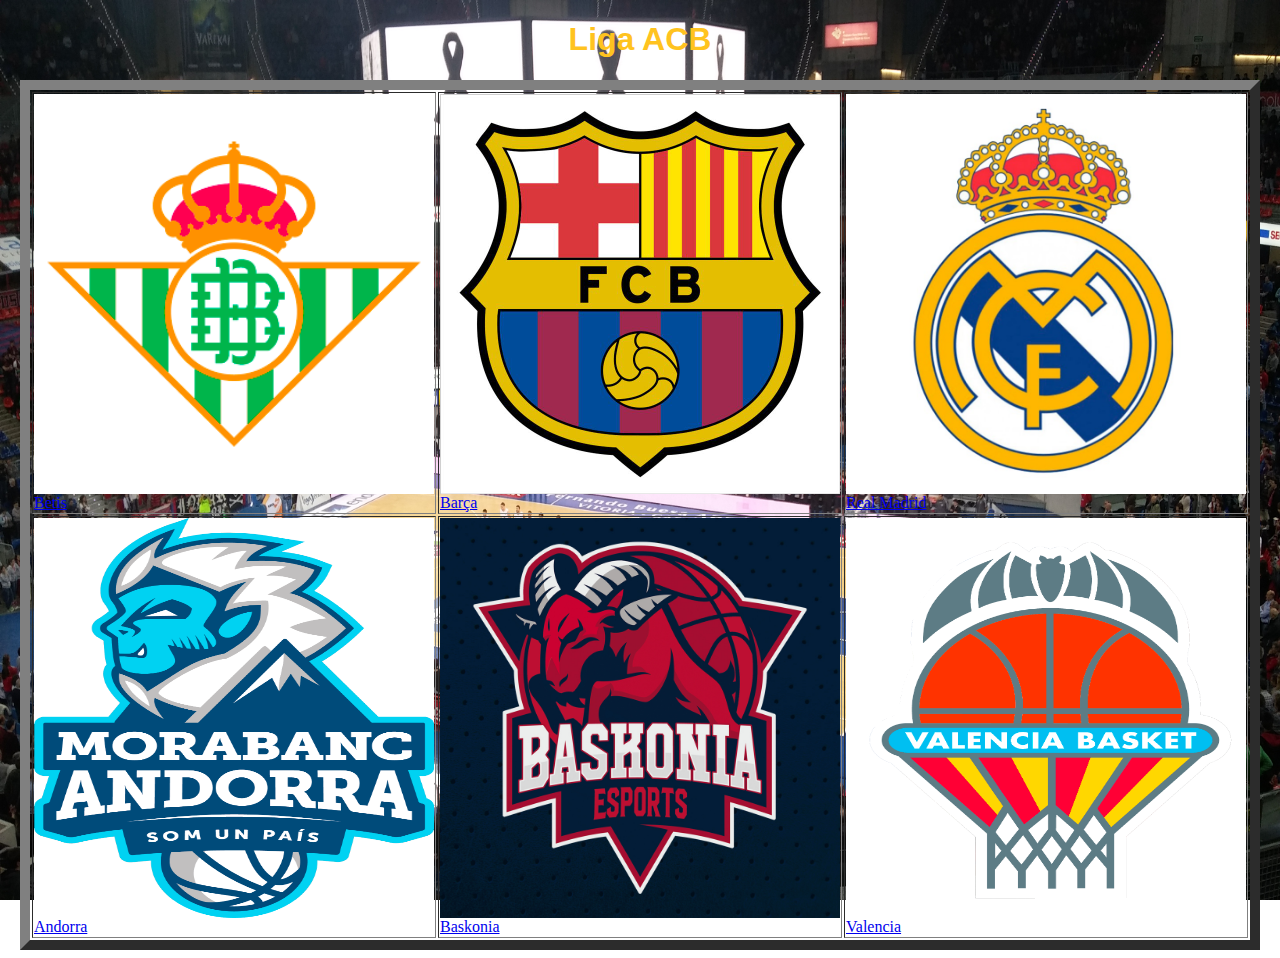
<file: index.html>
<!DOCTYPE html>
<html>
  <head>
    <meta charset = 'utf-8'>
    <title> Liga ACB </title>
    <link rel="icon" href="figuras/icono.ico">
    <link rel= "stylesheet" type="text/css" href="css/estilos.css">
  </head>

<style>

  /*Creamos la clase 'center' de forma que podamos centrar, por ejemplo, las tablas de nuestras páginas*/

  .center{

    margin-left: auto;
    margin-right: auto;
  
  }


  /*Le damos formato a los encabezados H1*/
  
  h1 {
    
    font-weight: bold;
    text-align: center;  
    font-family: Verdana, Helvetica, sans-serif;
    color: #ffc31f;
  
  }

  h2 {

     font-weight: bold;
     text-align: left;  
     font-family: Monaco, "Bitstream Vera Sans Mono", "Lucida Console", Terminal, monospace;
     color: Tomato  ;

  }

  p, ul {

     font-family: Verdana, Helvetica, sans-serif;
     text-align: center;
     color: #fff;
     font-size: 24px; 

  }


  /*Le damos formato a los pies de imagen*/
  .buy {

    text-align: center;

  }


  /*Le damos formato a las imágenes*/
  img {

     display: block;
      width: 50px;
     height: 50px;
     width: 100%;

  }

</style>

  <body>

    <h1> Liga ACB </h1>

<!-- Tabla ------------------------------------------------------------------------------------------------------------------------------------- -->

    <table border = '10' class='center'>

      <tr>

    <td><a href ='html/betis.html' ><img src = 'figuras/betis.png' alt = 'BETIS' style = 'width:400px;height:400px;' ><figcaption>Betis</figcaption></a></td>

    <td><a href ='html/barça.html' ><img src = 'figuras/barça.png' alt = 'BARÇA' style = 'width:400px;height:400px;' ><figcaption>Barça</figcaption></a></td>

    <td><a href ='html/realmadrid.html' ><img src = 'figuras/realmadrid.png' alt = 'REAL MADRID' style = 'width:400px;height:400px;' ><figcaption>Real Madrid</figcaption></a></td>
      </tr>
      <tr>  

    <td><a href ='html/andorra.html' ><img src = 'figuras/andorra.png' alt = 'ANDORRA' style = 'width:400px;height:400px;' ><figcaption>Andorra</figcaption></a></td>
    <td><a href ='html/baskonia.html' ><img src = 'figuras/baskonia.png' alt = 'BASKONIA' style = 'width:400px;height:400px;' ><figcaption>Baskonia</figcaption></a></td>
    <td><a href ='html/valencia.html' ><img src = 'figuras/valencia.png' alt = 'VALENCIA' style = 'width:400px;height:400px;' ><figcaption>Valencia</figcaption></a></td>

      </tr>

    </table>
<!-- ------------------------------------------------------------------------------------------------------------------------------------------- -->

  </body>

</html>
</file>
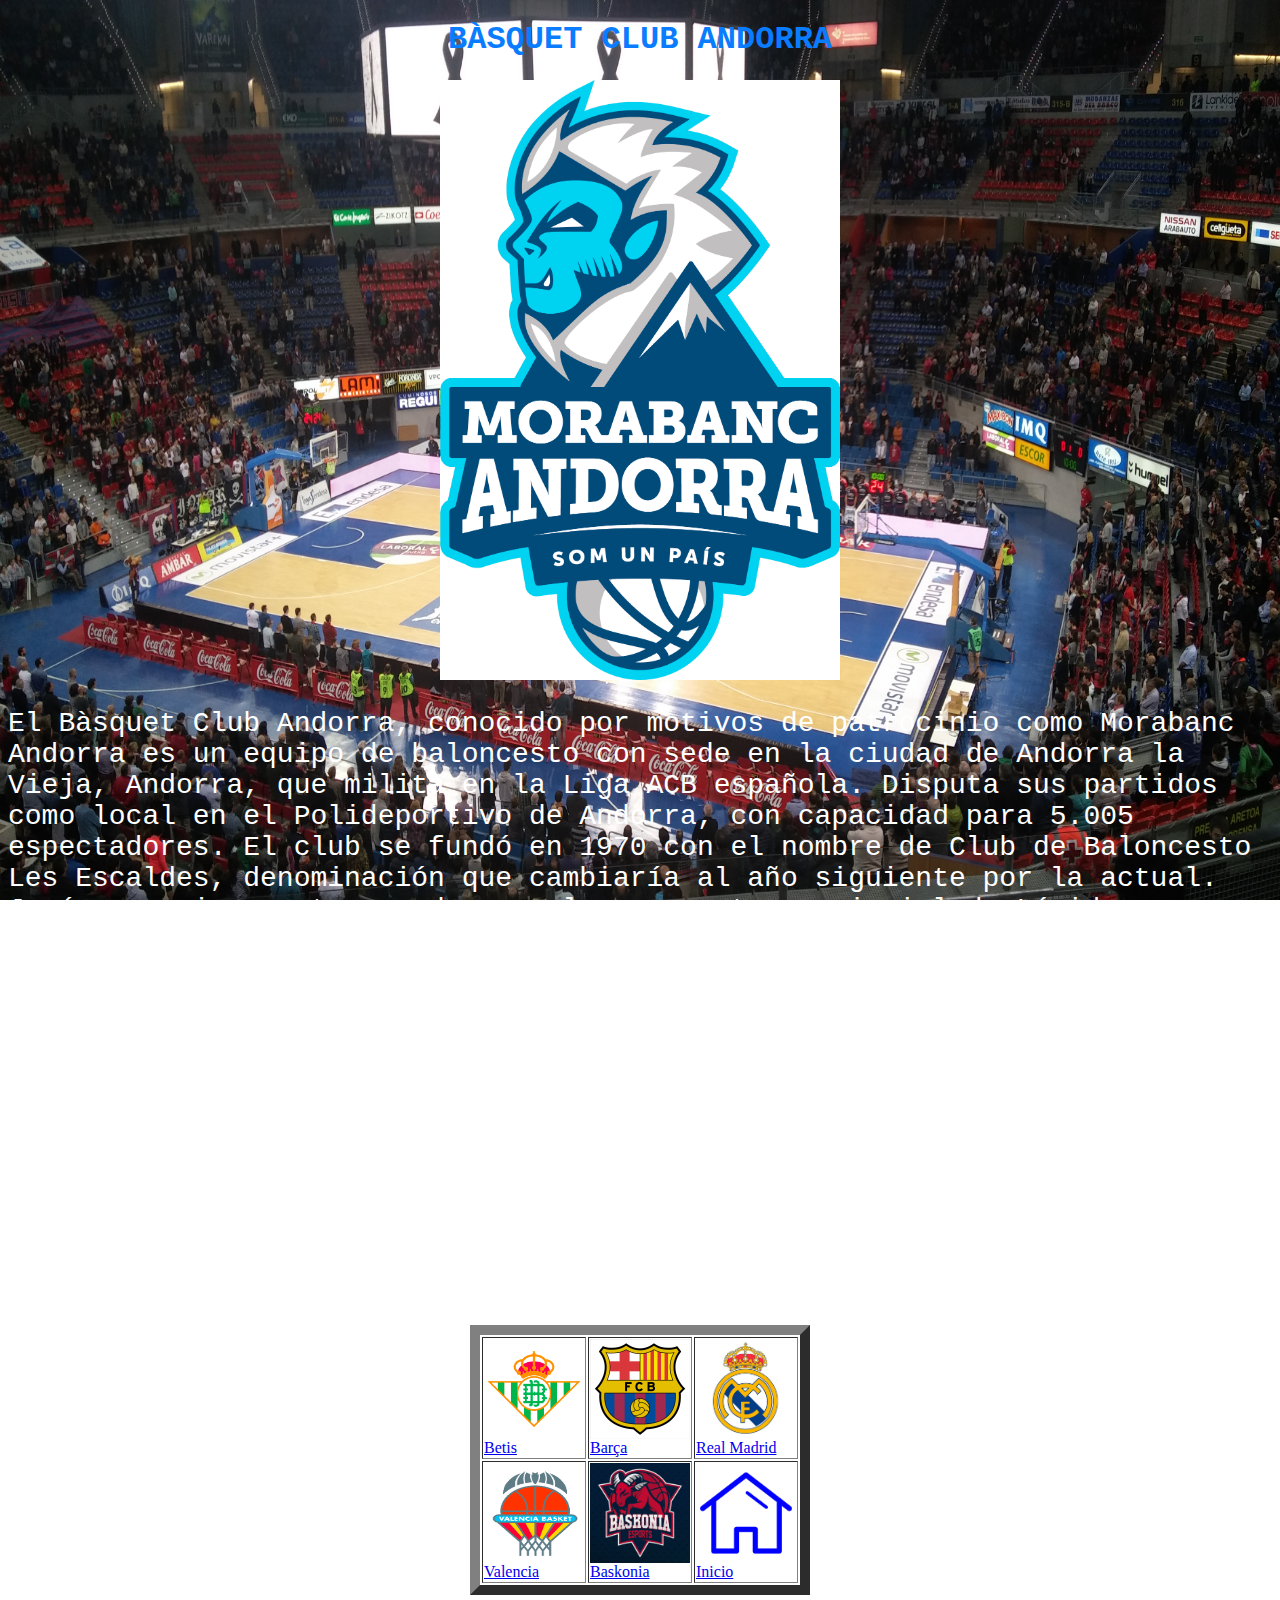
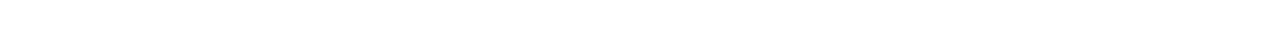
<file: html/andorra.html>
<!DOCTYPE html>
<html>
	<head>
		<meta charset = 'utf-8'>
		<title> BÀSQUET CLUB ANDORRA </title>
		<link rel="icon" href="../figuras/icono.ico">
		<link rel= "stylesheet" type="text/css" href="../css/estilos.css">
	</head>

		<h1> BÀSQUET CLUB ANDORRA </h1>
		<img src ='../figuras/andorra.png' class ='center' style = 'width:400px;height:600px;'>

	<body>

		<p>El Bàsquet Club Andorra, conocido por motivos de patrocinio como Morabanc Andorra es un equipo de baloncesto con sede en la ciudad de Andorra la Vieja, Andorra, que milita en la Liga ACB española. Disputa sus partidos como local en el Polideportivo de Andorra, con capacidad para 5.005 espectadores. El club se fundó en 1970 con el nombre de Club de Baloncesto Les Escaldes, denominación que cambiaría al año siguiente por la actual. Jugó sus primeras temporadas en el campeonato provincial de Lérida consiguiendo en la temporada 1975-76 el ascenso a la Primera Catalana. Al año siguiente renuncia a la categoría por problemas económicos, regresando en 1980. <br> El primer éxito importante llega en la temporada 1981-82, al proclamarse Campeón de Cataluña de 2ª Categoría, logrando el ascenso a la 1ª Categoría. En la a temporada 1983-84 se proclama Campeón de Cataluña de 1ª Categoría y logra el ascenso a la 2ª División Nacional Española. La temporada 1985-86 se proclama Campeón de España de la 2ª División Nacional en la ciudad de Badajoz y logra el ascenso a la 1ª División Nacional "B". Las tres siguientes temporadas se proclama Campeón de la Liga Nacional Catalana "B", y en la misma temporada 91-92 se proclama Campeón de Primera "B" y alcanza el ascenso a la Liga ACB.</p>

<!-- Tabla ------------------------------------------------------------------------------------------------------------------------------------- -->

		<table border = '10' class ='center'>

			<tr>

			<td><a href ='../html/betis.html' ><img src = '../figuras/betis.png' alt = 'BETIS' ><figcaption>Betis</figcaption></a></td>

			<td><a href ='../html/barça.html' ><img src = '../figuras/barça.png' alt = 'BARÇA' ><figcaption>Barça</figcaption></a></td>

			<td><a href ='../html/realmadrid.html' ><img src = '../figuras/realmadrid.png' alt = 'REAL MADRID' ><figcaption>Real Madrid</figcaption></a></td>

			</tr>
			<tr>	

			<td><a href ='../html/valencia.html' ><img src = '../figuras/valencia.png' alt = 'VALENCIA' ><figcaption>Valencia</figcaption></a></td>

			<td><a href ='../html/baskonia.html' ><img src = '../figuras/baskonia.png' alt = 'BASKONIA'  ><figcaption>Baskonia</figcaption></a></td>

			<td><a href ='../index.html' ><img src = '../figuras/inicio.png' alt = 'INICIO' ><figcaption>Inicio</figcaption></a></td>

			</tr>

		</table>
<!-- ------------------------------------------------------------------------------------------------------------------------------------------- -->
	</body>
</html>
</file>
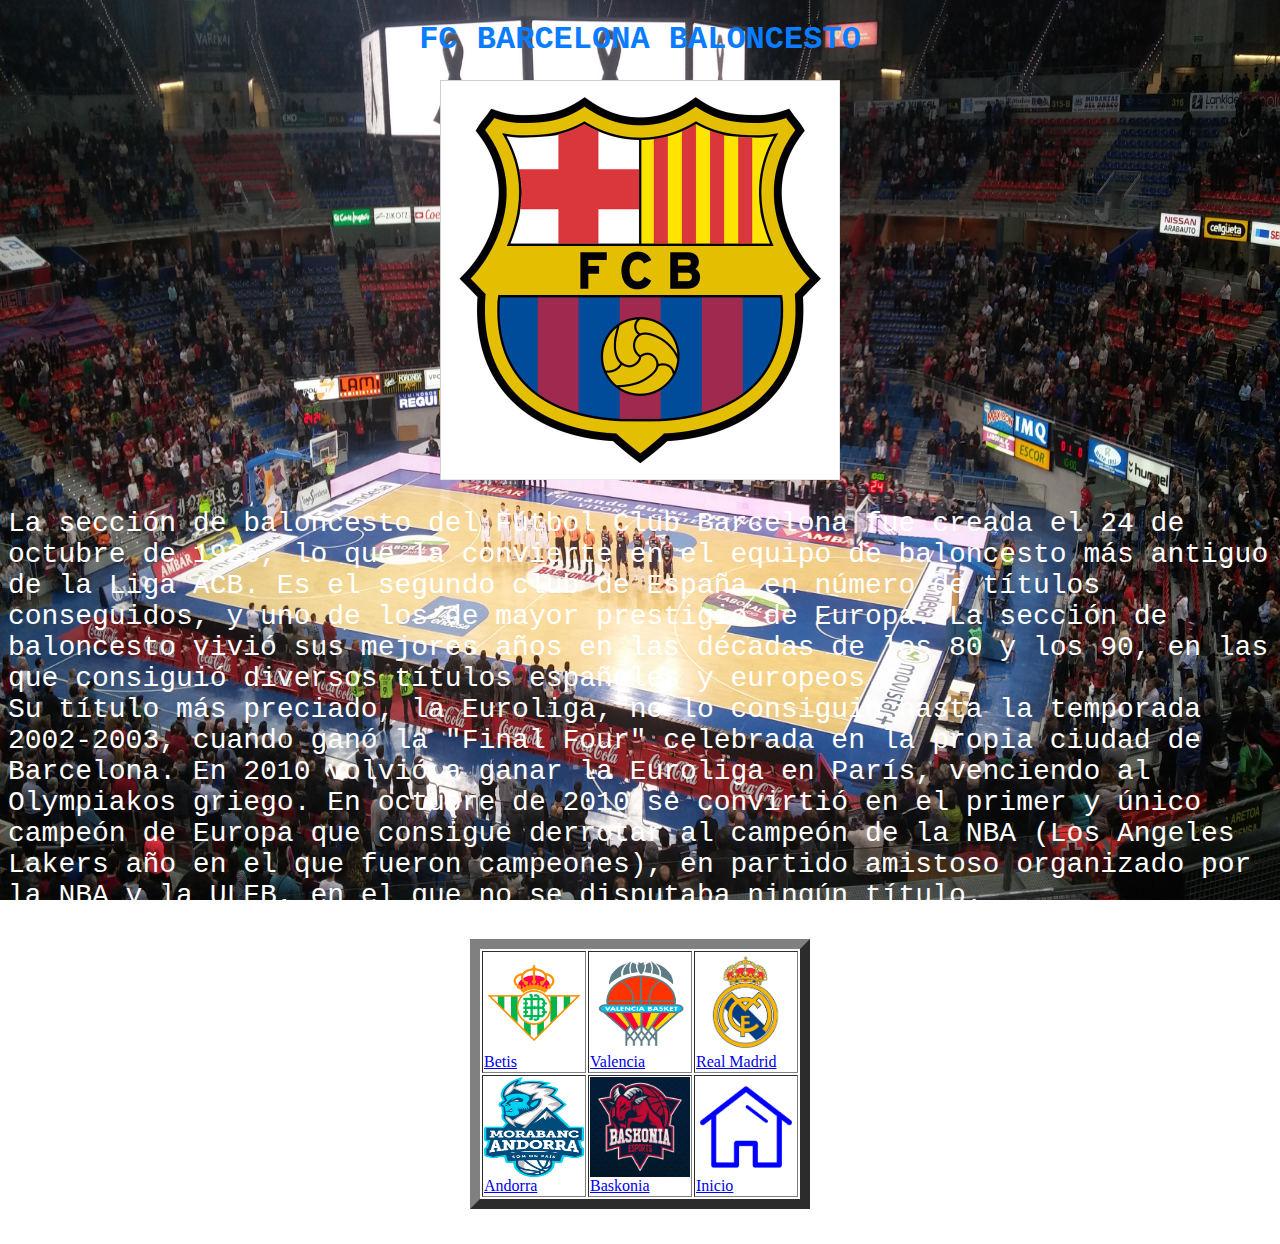
<file: html/barça.html>
<!DOCTYPE html>
<html>
	<head>
		<meta charset = 'utf-8'>
		<title> FC BARCELONA BALONCESTO </title>
		<link rel="icon" href="../figuras/icono.ico">
		<link rel= "stylesheet" type="text/css" href="../css/estilos.css">
	</head>

		<h1> FC BARCELONA BALONCESTO </h1>
		<img src ='../figuras/barça.png' class ='center' style = 'width:400px;height:400px;'>

	<body>

		<p>La sección de baloncesto del Fútbol Club Barcelona fue creada el 24 de octubre de 1926, lo que la convierte en el equipo de baloncesto más antiguo de la Liga ACB. Es el segundo club de España en número de títulos conseguidos, y uno de los de mayor prestigio de Europa. La sección de baloncesto vivió sus mejores años en las décadas de los 80 y los 90, en las que consiguió diversos títulos españoles y europeos. <br> Su título más preciado, la Euroliga, no lo consiguió hasta la temporada 2002-2003, cuando ganó la "Final Four" celebrada en la propia ciudad de Barcelona. En 2010 volvió a ganar la Euroliga en París, venciendo al Olympiakos griego. En octubre de 2010 se convirtió en el primer y único campeón de Europa que consigue derrotar al campeón de la NBA (Los Angeles Lakers año en el que fueron campeones), en partido amistoso organizado por la NBA y la ULEB, en el que no se disputaba ningún título.</p>

<!-- Tabla ------------------------------------------------------------------------------------------------------------------------------------- -->

		<table border = '10' class ='center'>

			<tr>

			<td><a href ='../html/betis.html' ><img src = '../figuras/betis.png' alt = 'BETIS' ><figcaption>Betis</figcaption></a></td>

			<td><a href ='../html/valencia.html' ><img src = '../figuras/valencia.png' alt = 'VALENCIA' ><figcaption>Valencia</figcaption></a></td>

			<td><a href ='../html/realmadrid.html' ><img src = '../figuras/realmadrid.png' alt = 'REAL MADRID' ><figcaption>Real Madrid</figcaption></a></td>

			</tr>
			<tr>	

			<td><a href ='../html/andorra.html' ><img src = '../figuras/andorra.png' alt = 'ANDORRA' ><figcaption>Andorra</figcaption></a></td>

			<td><a href ='../html/baskonia.html' ><img src = '../figuras/baskonia.png' alt = 'BASKONIA'  ><figcaption>Baskonia</figcaption></a></td>

			<td><a href ='../index.html' ><img src = '../figuras/inicio.png' alt = 'INICIO' ><figcaption>Inicio</figcaption></a></td>

			</tr>

		</table>
<!-- ------------------------------------------------------------------------------------------------------------------------------------------- -->
	</body>
</html>
</file>
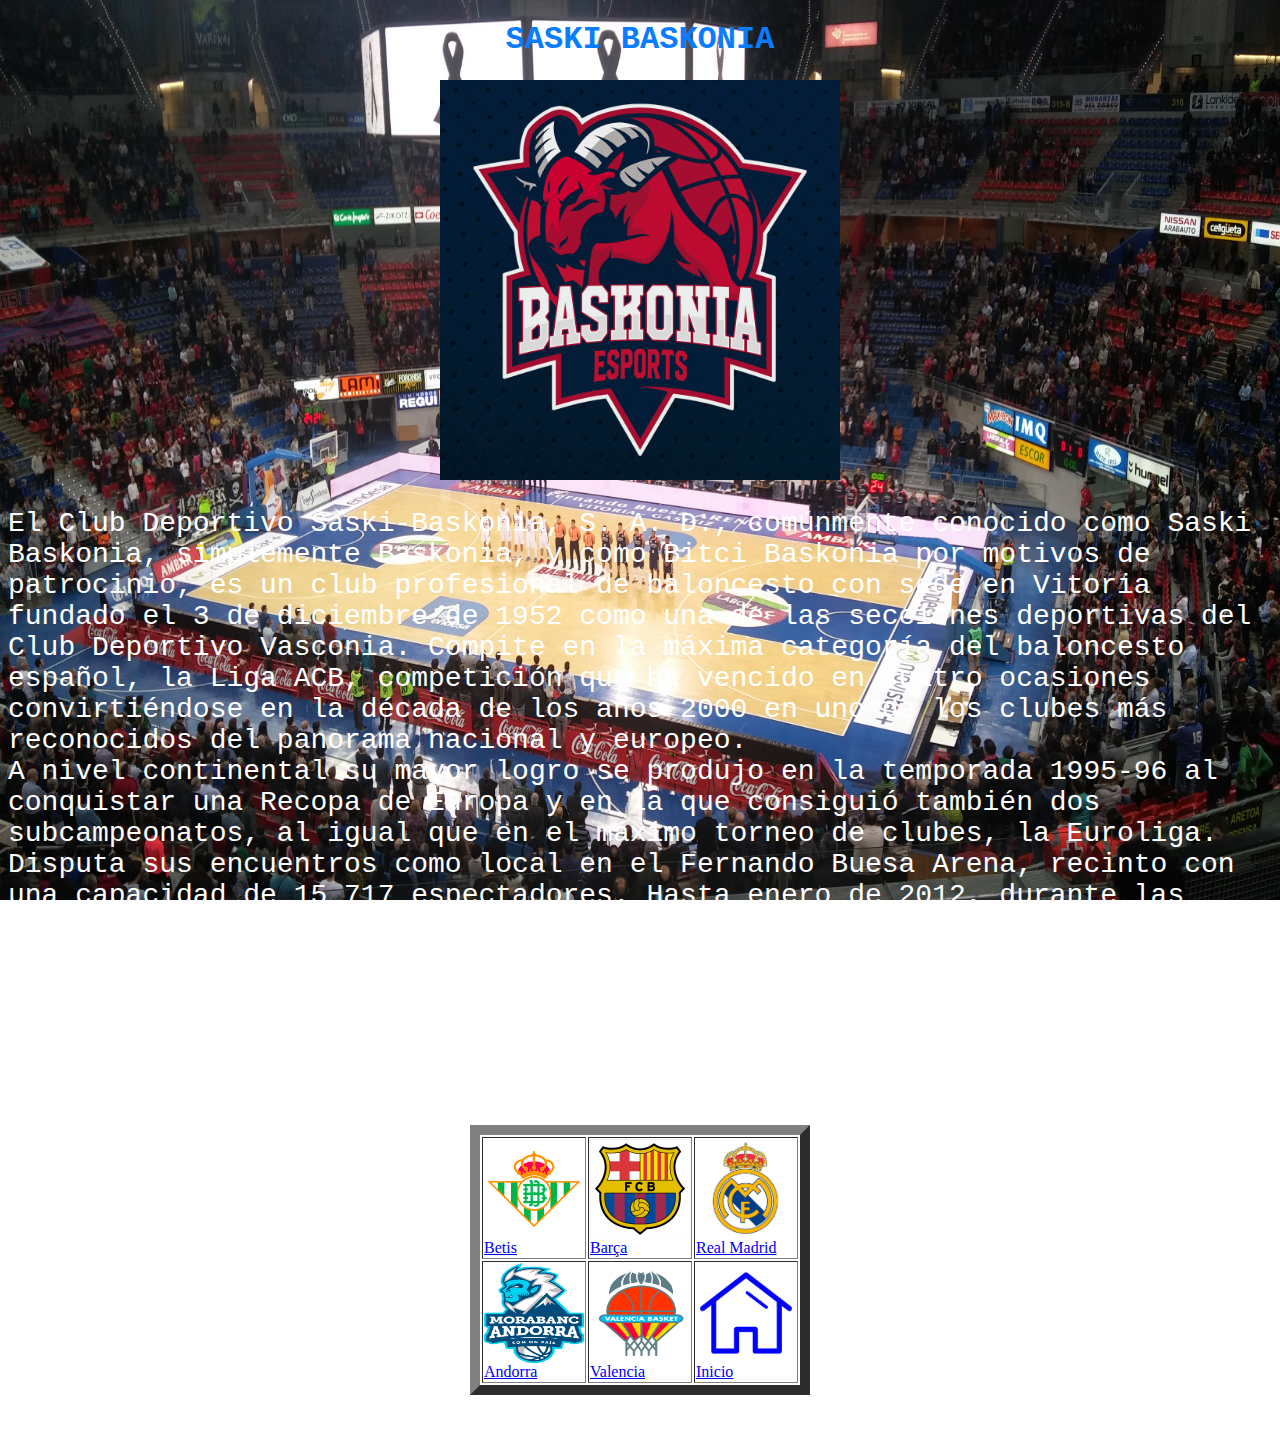
<file: html/baskonia.html>
<!DOCTYPE html>
<html>
	<head>
		<meta charset = 'utf-8'>
		<meta name="viewport" content="width=device-width, initial-scale=1.0">
		<title> SASKI BASKONIA </title>
		<link rel="icon" href="../figuras/icono.ico">
		<link rel= "stylesheet" type="text/css" href="../css/estilos.css">
	</head>

		<h1> SASKI BASKONIA </h1>
		<img src ='../figuras/baskonia.png' class ='center' style = 'width:400px;height:400px;'>

	<body>

		<p>El Club Deportivo Saski-Baskonia, S. A. D., comúnmente conocido como Saski Baskonia, simplemente Baskonia, y como Bitci Baskonia por motivos de patrocinio, es un club profesional de baloncesto con sede en Vitoria fundado el 3 de diciembre de 1952 como una de las secciones deportivas del Club Deportivo Vasconia. Compite en la máxima categoría del baloncesto español, la Liga ACB, competición que ha vencido en cuatro ocasiones convirtiéndose en la década de los años 2000 en uno de los clubes más reconocidos del panorama nacional y europeo. <br> A nivel continental su mayor logro se produjo en la temporada 1995-96 al conquistar una Recopa de Europa y en la que consiguió también dos subcampeonatos, al igual que en el máximo torneo de clubes, la Euroliga. Disputa sus encuentros como local en el Fernando Buesa Arena, recinto con una capacidad de 15 717 espectadores. Hasta enero de 2012, durante las obras de ampliación del Buesa Arena, el Saski Baskonia jugó en el Iradier Arena, con capacidad para 8 520 personas. La presidencia del club está a cargo desde septiembre de 1988 del exjugador del club Josean Querejeta. Una de sus primeras acciones al llegar al cargo fue convertirlo en la primera sociedad anónima deportiva de España, pasando a recibir su denominación actual.</p>

<!-- Tabla ------------------------------------------------------------------------------------------------------------------------------------- -->

		<table border = '10' class ='center'>

			<tr>

			<td><a href ='../html/betis.html' ><img src = '../figuras/betis.png' alt = 'BETIS' ><figcaption>Betis</figcaption></a></td>

			<td><a href ='../html/barça.html' ><img src = '../figuras/barça.png' alt = 'BARÇA' ><figcaption>Barça</figcaption></a></td>

			<td><a href ='../html/realmadrid.html' ><img src = '../figuras/realmadrid.png' alt = 'REAL MADRID' ><figcaption>Real Madrid</figcaption></a></td>

			</tr>
			<tr>	

			<td><a href ='../html/andorra.html' ><img src = '../figuras/andorra.png' alt = 'ANDORRA' ><figcaption>Andorra</figcaption></a></td>

			<td><a href ='../html/valencia.html' ><img src = '../figuras/valencia.png' alt = 'VALENCIA' ><figcaption>Valencia</figcaption></a></td>

			<td><a href ='../index.html' ><img src = '../figuras/inicio.png' alt = 'INICIO' ><figcaption>Inicio</figcaption></a></td>

			</tr>

		</table>
<!-- ------------------------------------------------------------------------------------------------------------------------------------------- -->
	</body>
</html>
</file>
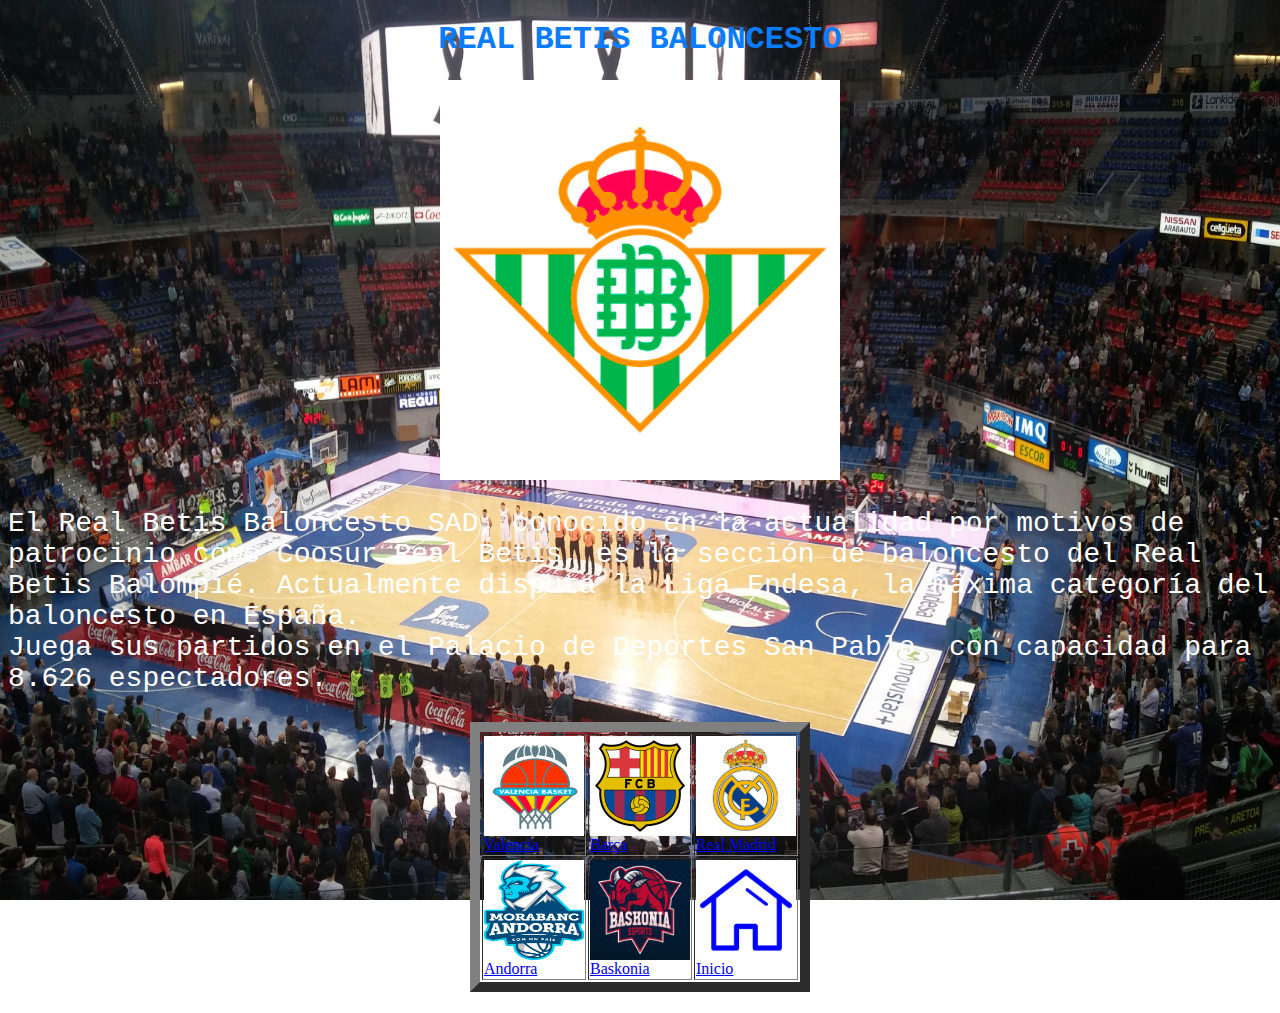
<file: html/betis.html>
<!DOCTYPE html>
<html>
	<head>
		<meta charset = 'utf-8'>
		<meta name="viewport" content="width=device-width, initial-scale=1.0">
		<title> REAL BETIS BALONCESTO </title>
		<link rel="icon" href="../figuras/icono.ico">
		<link rel= "stylesheet" type="text/css" href="../css/estilos.css">
	</head>

		<h1> REAL BETIS BALONCESTO </h1>
		<img src ='../figuras/betis.png' class ='center' style = 'width:400px;height:400px;'>

	<body>

		<p>El Real Betis Baloncesto SAD, conocido en la actualidad por motivos de patrocinio como Coosur Real Betis, es la sección de baloncesto del Real Betis Balompié. Actualmente disputa la Liga Endesa, la máxima categoría del baloncesto en España. <br> Juega sus partidos en el Palacio de Deportes San Pablo, con capacidad para 8.626 espectadores.</p>

<!-- Tabla ------------------------------------------------------------------------------------------------------------------------------------- -->

		<table border = '10' class ='center'>

			<tr>

			<td><a href ='../html/valencia.html' ><img src = '../figuras/valencia.png' alt = 'VALENCIA' ><figcaption>Valencia</figcaption></a></td>

			<td><a href ='../html/barça.html' ><img src = '../figuras/barça.png' alt = 'BARÇA' ><figcaption>Barça</figcaption></a></td>

			<td><a href ='../html/realmadrid.html' ><img src = '../figuras/realmadrid.png' alt = 'REAL MADRID' ><figcaption>Real Madrid</figcaption></a></td>

			</tr>
			<tr>	

			<td><a href ='../html/andorra.html' ><img src = '../figuras/andorra.png' alt = 'ANDORRA' ><figcaption>Andorra</figcaption></a></td>

			<td><a href ='../html/baskonia.html' ><img src = '../figuras/baskonia.png' alt = 'BASKONIA'  ><figcaption>Baskonia</figcaption></a></td>

			<td><a href ='../index.html' ><img src = '../figuras/inicio.png' alt = 'INICIO' ><figcaption>Inicio</figcaption></a></td>

			</tr>

		</table>
<!-- ------------------------------------------------------------------------------------------------------------------------------------------- -->
	</body>
</html>
</file>
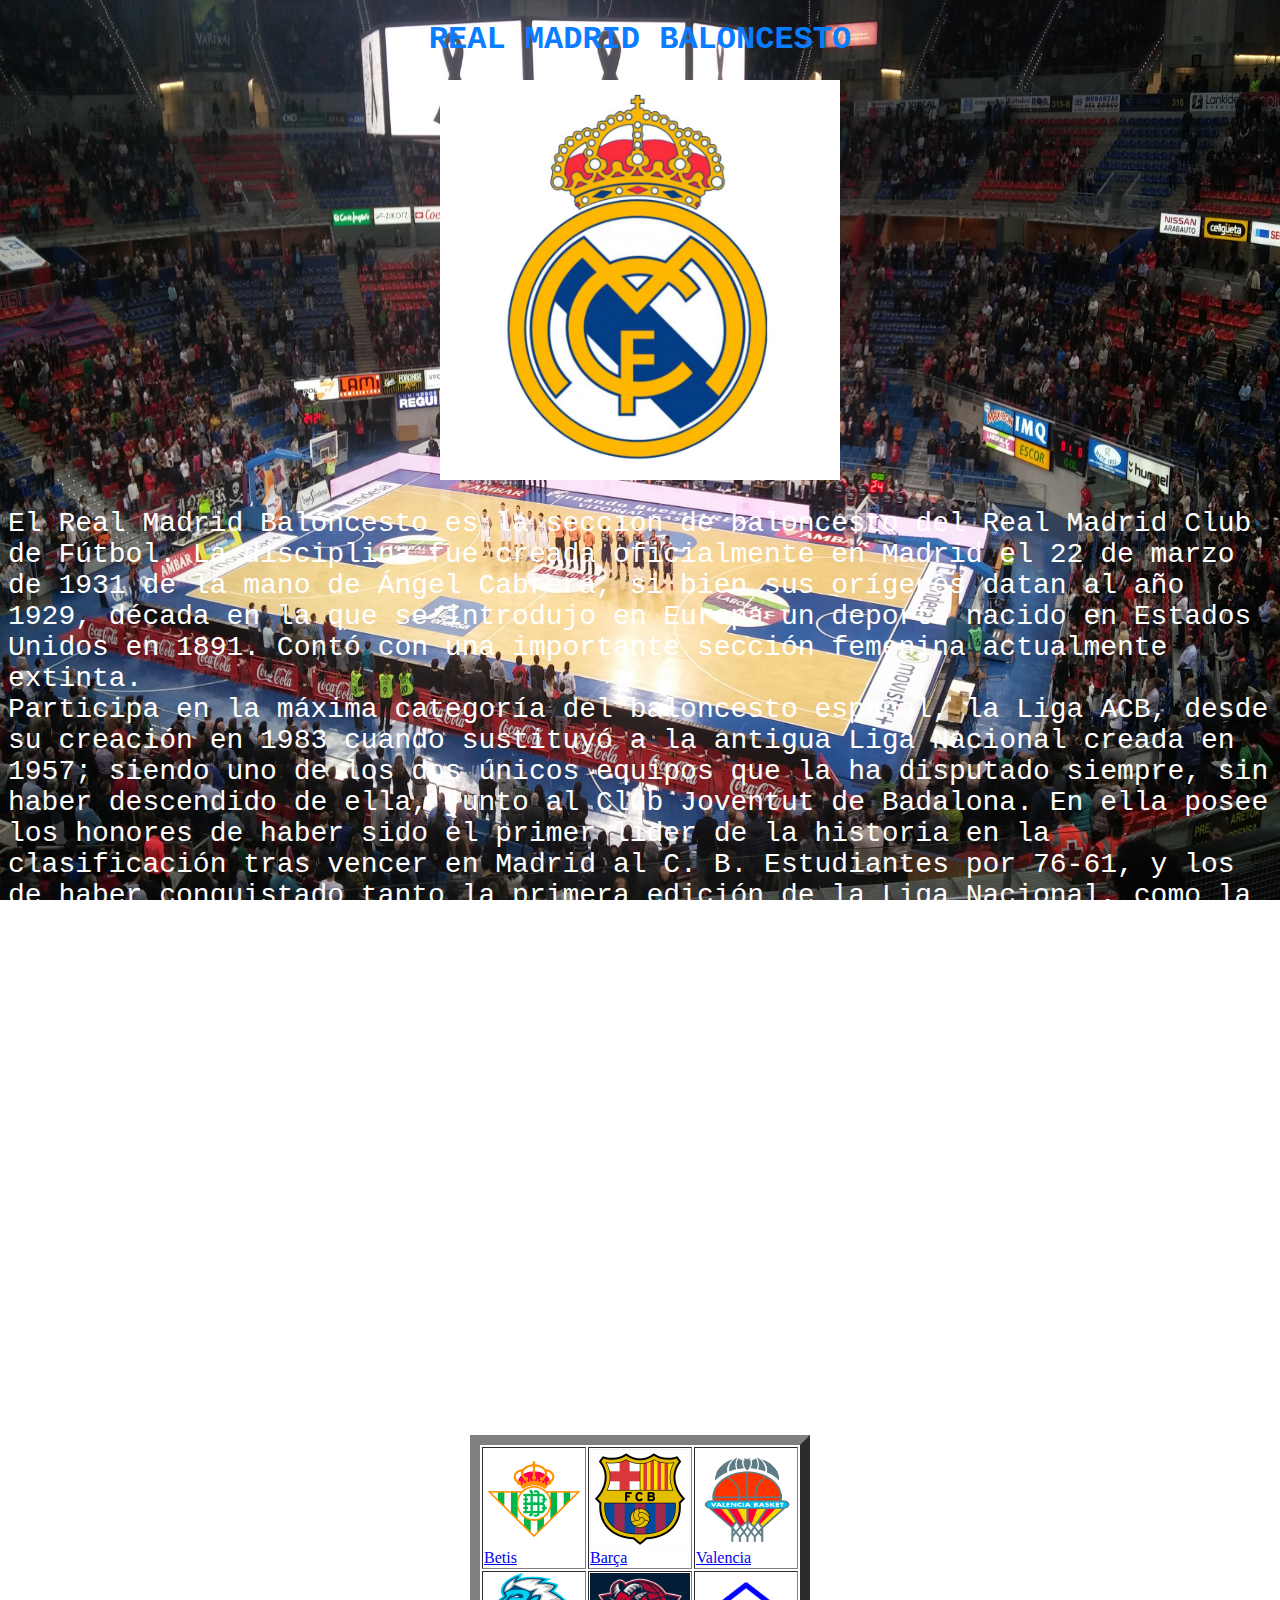
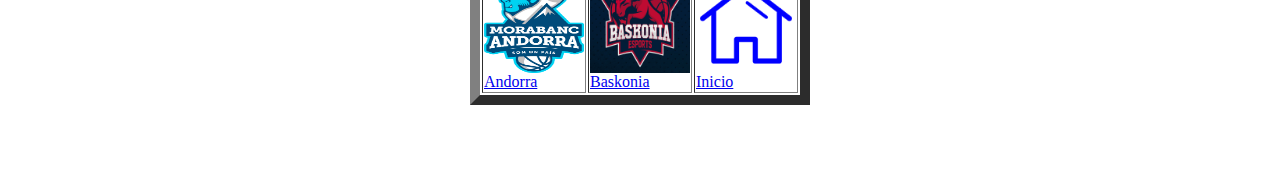
<file: html/realmadrid.html>
<!DOCTYPE html>
<html>
	<head>
		<meta charset = 'utf-8'>
		<title> REAL MADRID BALONCESTO </title>
		<link rel="icon" href="../figuras/icono.ico">
		<link rel= "stylesheet" type="text/css" href="../css/estilos.css">
	</head>

		<h1> REAL MADRID BALONCESTO </h1>
		<img src ='../figuras/realmadrid.png' class ='center' style = 'width:400px;height:400px;'>

	<body>

		<p>El Real Madrid Baloncesto es la sección de baloncesto del Real Madrid Club de Fútbol. La disciplina fue creada oficialmente en Madrid el 22 de marzo de 1931 de la mano de Ángel Cabrera, si bien sus orígenes datan al año 1929, década en la que se introdujo en Europa un deporte nacido en Estados Unidos en 1891. Contó con una importante sección femenina actualmente extinta. <br> Participa en la máxima categoría del baloncesto español, la Liga ACB, desde su creación en 1983 cuando sustituyó a la antigua Liga Nacional creada en 1957; siendo uno de los dos únicos equipos que la ha disputado siempre, sin haber descendido de ella, junto al Club Joventut de Badalona. En ella posee los honores de haber sido el primer líder de la historia en la clasificación tras vencer en Madrid al C. B. Estudiantes por 76-61, y los de haber conquistado tanto la primera edición de la Liga Nacional, como la primera edición de la Liga ACB, siendo el que más títulos ha logrado en la historia de la competición. Además de conquistar diez Campeonatos de Liga consecutivos. <br> En sus más de ochenta años de vida se ha convertido en el club de baloncesto más laureado de España, de Europa y del baloncesto FIBA. A nivel nacional cuenta con treinta y cinco títulos de Liga (récord), veintiocho de Copa (récord), ocho Supercopas (récord), mientras que a nivel continental ostenta diez Copas de Europa/Euroligas (récord de la máxima competición europea), cuatro Recopas de Europa (récord compartido), una Copa Korać, una Copa ULEB y una Copa Latina (récord), completándose a nivel mundial con cinco títulos intercontinentales de clubes FIBA (4 Copas Intercontinentales y 1 Copa Mundial de Clubes -récord-). Además, es el más laureado del Torneo Internacional ACB (oficial, no reconocido en competiciones FIBA) y del Torneo Internacional de Navidad FIBA (oficial en sus inicios) siendo también el más laureado en las distintas competiciones disputadas a nivel regional (39 títulos en total).</p>

<!-- Tabla ------------------------------------------------------------------------------------------------------------------------------------- -->

		<table border = '10' class ='center'>

			<tr>

			<td><a href ='../html/betis.html' ><img src = '../figuras/betis.png' alt = 'BETIS' ><figcaption>Betis</figcaption></a></td>

			<td><a href ='../html/barça.html' ><img src = '../figuras/barça.png' alt = 'BARÇA' ><figcaption>Barça</figcaption></a></td>

			<td><a href ='../html/valencia.html' ><img src = '../figuras/valencia.png' alt = 'VALENCIA' ><figcaption>Valencia</figcaption></a></td>

			</tr>
			<tr>	

			<td><a href ='../html/andorra.html' ><img src = '../figuras/andorra.png' alt = 'ANDORRA' ><figcaption>Andorra</figcaption></a></td>

			<td><a href ='../html/baskonia.html' ><img src = '../figuras/baskonia.png' alt = 'BASKONIA'  ><figcaption>Baskonia</figcaption></a></td>

			<td><a href ='../index.html' ><img src = '../figuras/inicio.png' alt = 'INICIO' ><figcaption>Inicio</figcaption></a></td>

			</tr>

		</table>
<!-- ------------------------------------------------------------------------------------------------------------------------------------------- -->
	</body>
</html>
</file>
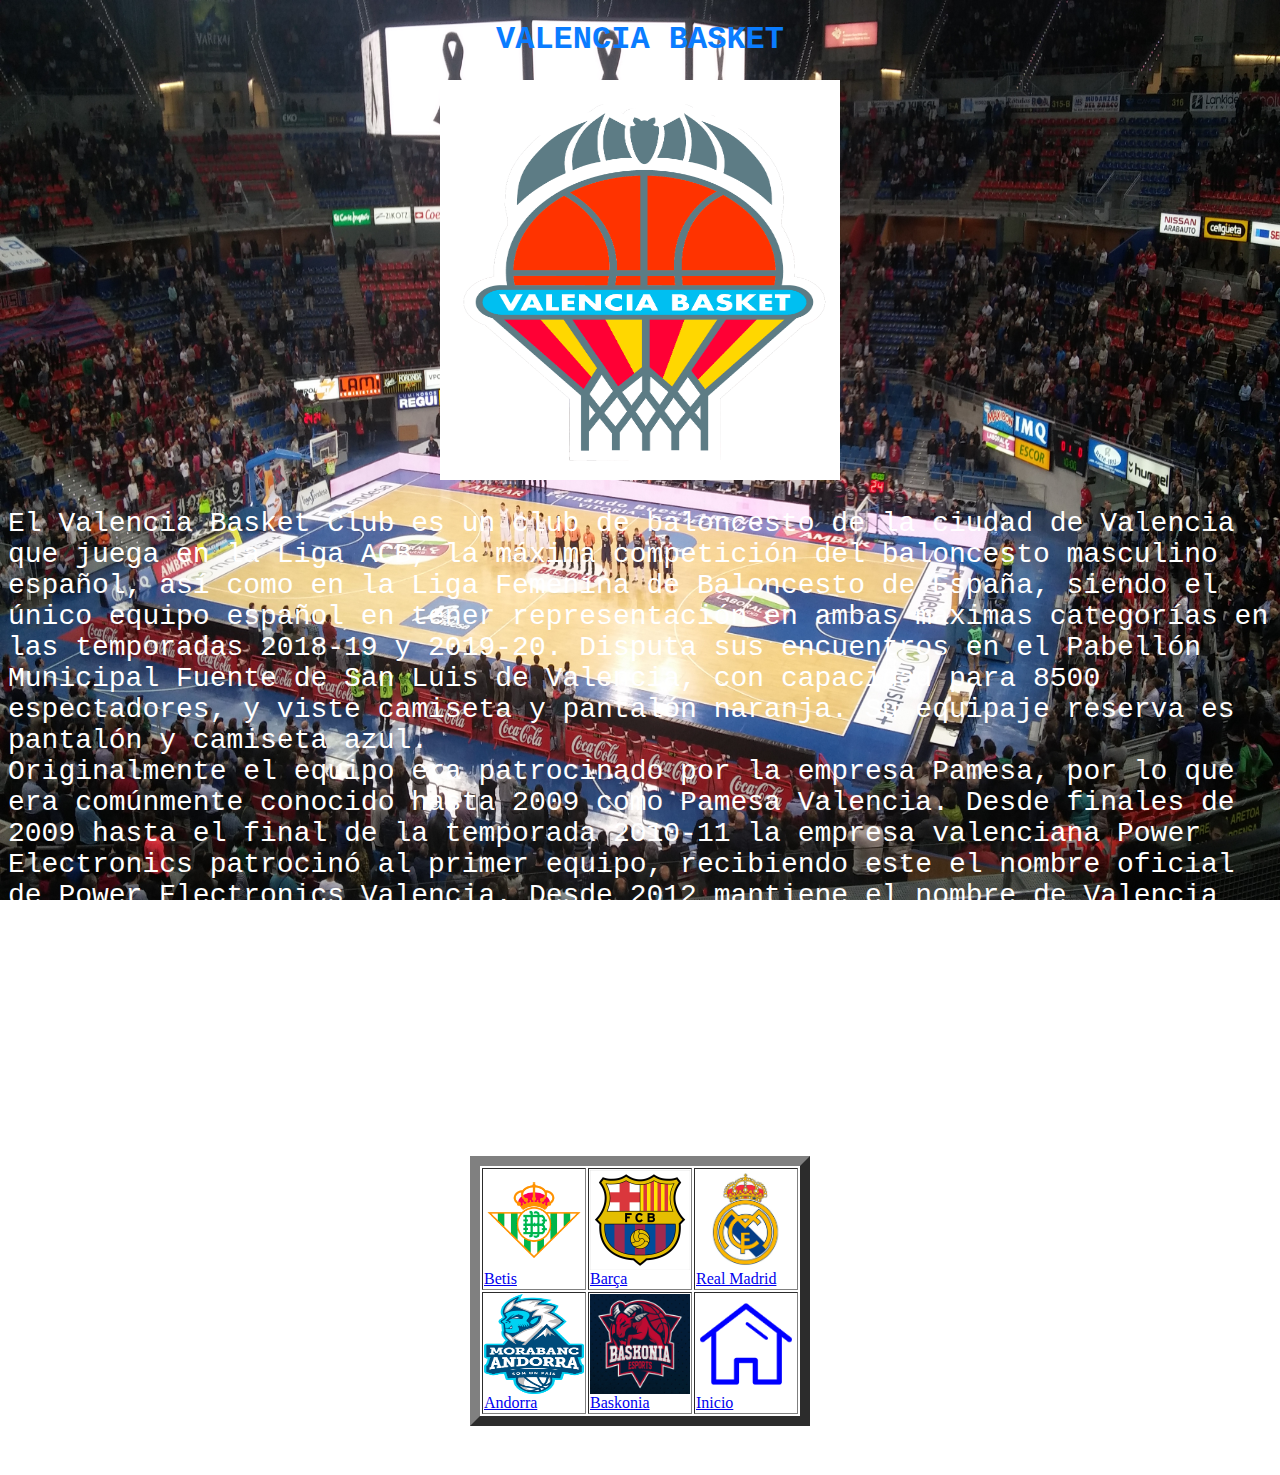
<file: html/valencia.html>
<!DOCTYPE html>
<html>
	<head>
		<meta charset = 'utf-8'>
		<title> VALENCIA BASKET </title>
		<link rel="icon" href="../figuras/icono.ico">
		<link rel= "stylesheet" type="text/css" href="../css/estilos.css">
	</head>

		<h1> VALENCIA BASKET </h1>
		<img src ='../figuras/valencia.png' class ='center' style = 'width:400px;height:400px;'>

	<body>

		<p>El Valencia Basket Club es un club de baloncesto de la ciudad de Valencia que juega en la Liga ACB, la máxima competición del baloncesto masculino español, así como en la Liga Femenina de Baloncesto de España, siendo el único equipo español en tener representación en ambas máximas categorías en las temporadas 2018-19 y 2019-20. Disputa sus encuentros en el Pabellón Municipal Fuente de San Luis de Valencia, con capacidad para 8500 espectadores, y viste camiseta y pantalón naranja. Su equipaje reserva es pantalón y camiseta azul. <br> Originalmente el equipo era patrocinado por la empresa Pamesa, por lo que era comúnmente conocido hasta 2009 como Pamesa Valencia. Desde finales de 2009 hasta el final de la temporada 2010-11 la empresa valenciana Power Electronics patrocinó al primer equipo, recibiendo este el nombre oficial de Power Electronics Valencia. Desde 2012 mantiene el nombre de Valencia Basket. <br> El club es heredero de la sección de baloncesto del Valencia Club de Fútbol. Tras el descenso del equipo de fútbol a segunda división en el año 1986, el club de baloncesto toma identidad propia y en la temporada 1986-87 ya participa como entidad independiente en la Primera División B del baloncesto español con el apoyo de la Hoja del Lunes y en el pabellón municipal de Mislata.</p>

<!-- Tabla ------------------------------------------------------------------------------------------------------------------------------------- -->

		<table border = '10' class ='center'>

			<tr>

			<td><a href ='../html/betis.html' ><img src = '../figuras/betis.png' alt = 'BETIS' ><figcaption>Betis</figcaption></a></td>

			<td><a href ='../html/barça.html' ><img src = '../figuras/barça.png' alt = 'BARÇA' ><figcaption>Barça</figcaption></a></td>

			<td><a href ='../html/realmadrid.html' ><img src = '../figuras/realmadrid.png' alt = 'REAL MADRID' ><figcaption>Real Madrid</figcaption></a></td>

			</tr>
			<tr>	

			<td><a href ='../html/andorra.html' ><img src = '../figuras/andorra.png' alt = 'ANDORRA' ><figcaption>Andorra</figcaption></a></td>

			<td><a href ='../html/baskonia.html' ><img src = '../figuras/baskonia.png' alt = 'BASKONIA'  ><figcaption>Baskonia</figcaption></a></td>

			<td><a href ='../index.html' ><img src = '../figuras/inicio.png' alt = 'INICIO' ><figcaption>Inicio</figcaption></a></td>

			</tr>

		</table>
<!-- ------------------------------------------------------------------------------------------------------------------------------------------- -->
	</body>
</html>
</file>
<file: css/estilos.css>
/*Colocamos una imagen de fondo al 'body' de nuestras páginas*/

body {

  background-image: url("../figuras/fondo.png");
  background-size: 100% 100%;
  background-attachment: fixed;
}



/*Creamos la clase 'center' de forma que podamos centrar, por ejemplo, las tablas de nuestras páginas*/

.center{

    margin-left: auto;
    margin-right: auto;

}

/*Le damos formato a los encabezados*/

h1 {

  font-weight: bold;
  text-align: center;  
  font-family: Monaco, "Bitstream Vera Sans Mono", "Lucida Console", Terminal, monospace;
  color: #0a7cff;

}

h2 {

  font-weight: bold;
  text-align: left;  
  font-family: Monaco, "Bitstream Vera Sans Mono", "Lucida Console", Terminal, monospace;
  color: Tomato ;

}

p, ul {

  font-family: monospace;
  font-size: 28px;
  color: #ffffff;

}

/*Le damos formato a las imágenes de las tablas*/

img {

  display: block;
  width: 100px;
  height: 100px;

}
</file>
